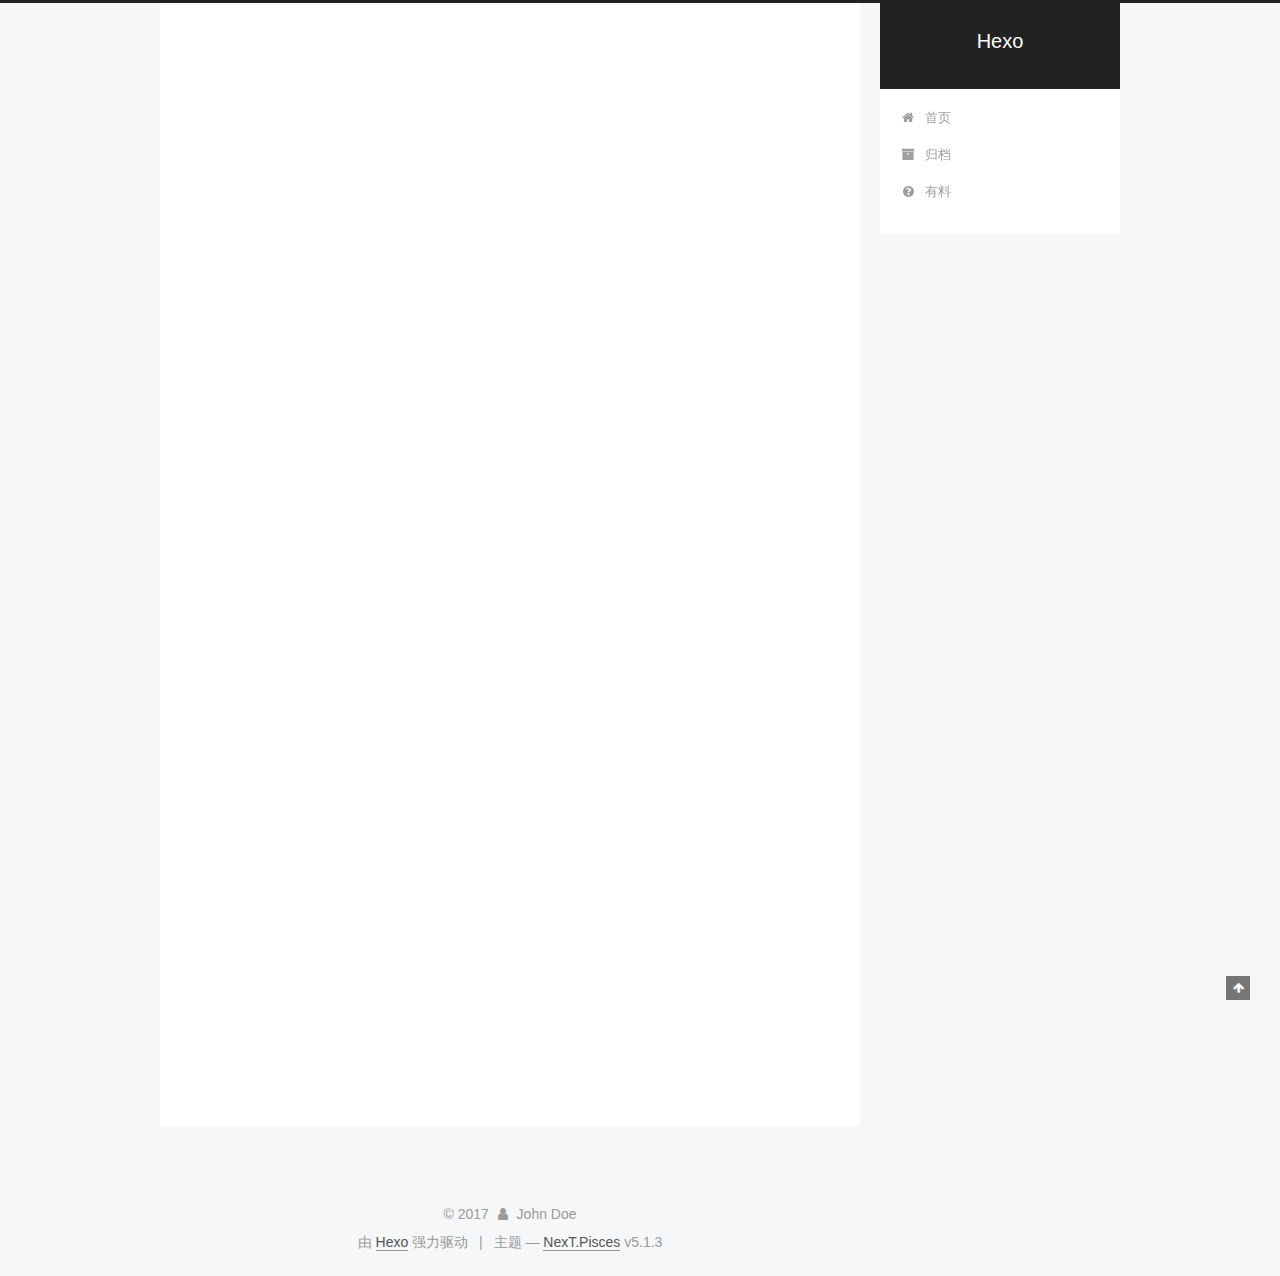
<file: 2017/12/18/hello-world/index.html>
<!DOCTYPE html>



  


<html class="theme-next pisces use-motion" lang="zh-Hans">
<head>
  <meta charset="UTF-8"/>
<meta http-equiv="X-UA-Compatible" content="IE=edge" />
<meta name="viewport" content="width=device-width, initial-scale=1, maximum-scale=1"/>
<meta name="theme-color" content="#222">









<meta http-equiv="Cache-Control" content="no-transform" />
<meta http-equiv="Cache-Control" content="no-siteapp" />
















  
  
  <link href="/lib/fancybox/source/jquery.fancybox.css?v=2.1.5" rel="stylesheet" type="text/css" />







<link href="/lib/font-awesome/css/font-awesome.min.css?v=4.6.2" rel="stylesheet" type="text/css" />

<link href="/css/main.css?v=5.1.3" rel="stylesheet" type="text/css" />


  <link rel="apple-touch-icon" sizes="180x180" href="/images/apple-touch-icon-next.png?v=5.1.3">


  <link rel="icon" type="image/png" sizes="32x32" href="/images/favicon-32x32-next.png?v=5.1.3">


  <link rel="icon" type="image/png" sizes="16x16" href="/images/favicon-16x16-next.png?v=5.1.3">


  <link rel="mask-icon" href="/images/logo.svg?v=5.1.3" color="#222">





  <meta name="keywords" content="Hexo, NexT" />










<meta name="description" content="Welcome to Hexo! This is your very first post. Check documentation for more info. If you get any problems when using Hexo, you can find the answer in troubleshooting or you can ask me on GitHub. Quick">
<meta property="og:type" content="article">
<meta property="og:title" content="Hello World">
<meta property="og:url" content="https://dreamerwang.github.io/2017/12/18/hello-world/index.html">
<meta property="og:site_name" content="Hexo">
<meta property="og:description" content="Welcome to Hexo! This is your very first post. Check documentation for more info. If you get any problems when using Hexo, you can find the answer in troubleshooting or you can ask me on GitHub. Quick">
<meta property="og:locale" content="zh-Hans">
<meta property="og:updated_time" content="2017-12-18T07:40:51.086Z">
<meta name="twitter:card" content="summary">
<meta name="twitter:title" content="Hello World">
<meta name="twitter:description" content="Welcome to Hexo! This is your very first post. Check documentation for more info. If you get any problems when using Hexo, you can find the answer in troubleshooting or you can ask me on GitHub. Quick">



<script type="text/javascript" id="hexo.configurations">
  var NexT = window.NexT || {};
  var CONFIG = {
    root: '/',
    scheme: 'Pisces',
    version: '5.1.3',
    sidebar: {"position":"right","display":"post","offset":12,"b2t":false,"scrollpercent":false,"onmobile":false},
    fancybox: true,
    tabs: true,
    motion: {"enable":true,"async":false,"transition":{"post_block":"fadeIn","post_header":"slideDownIn","post_body":"slideDownIn","coll_header":"slideLeftIn","sidebar":"slideUpIn"}},
    duoshuo: {
      userId: '0',
      author: '博主'
    },
    algolia: {
      applicationID: '',
      apiKey: '',
      indexName: '',
      hits: {"per_page":10},
      labels: {"input_placeholder":"Search for Posts","hits_empty":"We didn't find any results for the search: ${query}","hits_stats":"${hits} results found in ${time} ms"}
    }
  };
</script>



  <link rel="canonical" href="https://dreamerwang.github.io/2017/12/18/hello-world/"/>





  <title>Hello World | Hexo</title>
  








</head>

<body itemscope itemtype="http://schema.org/WebPage" lang="zh-Hans">

  
  
    
  

  <div class="container sidebar-position-right page-post-detail">
    <div class="headband"></div>

    <header id="header" class="header" itemscope itemtype="http://schema.org/WPHeader">
      <div class="header-inner"><div class="site-brand-wrapper">
  <div class="site-meta ">
    

    <div class="custom-logo-site-title">
      <a href="/"  class="brand" rel="start">
        <span class="logo-line-before"><i></i></span>
        <span class="site-title">Hexo</span>
        <span class="logo-line-after"><i></i></span>
      </a>
    </div>
      
        <p class="site-subtitle"></p>
      
  </div>

  <div class="site-nav-toggle">
    <button>
      <span class="btn-bar"></span>
      <span class="btn-bar"></span>
      <span class="btn-bar"></span>
    </button>
  </div>
</div>

<nav class="site-nav">
  

  
    <ul id="menu" class="menu">
      
        
        <li class="menu-item menu-item-home">
          <a href="/" rel="section">
            
              <i class="menu-item-icon fa fa-fw fa-home"></i> <br />
            
            首页
          </a>
        </li>
      
        
        <li class="menu-item menu-item-archives">
          <a href="/archives/" rel="section">
            
              <i class="menu-item-icon fa fa-fw fa-archive"></i> <br />
            
            归档
          </a>
        </li>
      
        
        <li class="menu-item menu-item-something">
          <a href="/something" rel="section">
            
              <i class="menu-item-icon fa fa-fw fa-question-circle"></i> <br />
            
            有料
          </a>
        </li>
      

      
    </ul>
  

  
</nav>



 </div>
    </header>

    <main id="main" class="main">
      <div class="main-inner">
        <div class="content-wrap">
          <div id="content" class="content">
            

  <div id="posts" class="posts-expand">
    

  

  
  
  

  <article class="post post-type-normal" itemscope itemtype="http://schema.org/Article">
  
  
  
  <div class="post-block">
    <link itemprop="mainEntityOfPage" href="https://dreamerwang.github.io/2017/12/18/hello-world/">

    <span hidden itemprop="author" itemscope itemtype="http://schema.org/Person">
      <meta itemprop="name" content="John Doe">
      <meta itemprop="description" content="">
      <meta itemprop="image" content="/images/avatar.gif">
    </span>

    <span hidden itemprop="publisher" itemscope itemtype="http://schema.org/Organization">
      <meta itemprop="name" content="Hexo">
    </span>

    
      <header class="post-header">

        
        
          <h1 class="post-title" itemprop="name headline">Hello World</h1>
        

        <div class="post-meta">
          <span class="post-time">
            
              <span class="post-meta-item-icon">
                <i class="fa fa-calendar-o"></i>
              </span>
              
                <span class="post-meta-item-text">发表于</span>
              
              <time title="创建于" itemprop="dateCreated datePublished" datetime="2017-12-18T15:40:51+08:00">
                2017-12-18
              </time>
            

            

            
          </span>

          

          
            
          

          
          

          

          

          

        </div>
      </header>
    

    
    
    
    <div class="post-body" itemprop="articleBody">

      
      

      
        <p>Welcome to <a href="https://hexo.io/" target="_blank" rel="noopener">Hexo</a>! This is your very first post. Check <a href="https://hexo.io/docs/" target="_blank" rel="noopener">documentation</a> for more info. If you get any problems when using Hexo, you can find the answer in <a href="https://hexo.io/docs/troubleshooting.html" target="_blank" rel="noopener">troubleshooting</a> or you can ask me on <a href="https://github.com/hexojs/hexo/issues" target="_blank" rel="noopener">GitHub</a>.</p>
<h2 id="Quick-Start"><a href="#Quick-Start" class="headerlink" title="Quick Start"></a>Quick Start</h2><h3 id="Create-a-new-post"><a href="#Create-a-new-post" class="headerlink" title="Create a new post"></a>Create a new post</h3><figure class="highlight bash"><table><tr><td class="gutter"><pre><span class="line">1</span><br></pre></td><td class="code"><pre><span class="line">$ hexo new <span class="string">"My New Post"</span></span><br></pre></td></tr></table></figure>
<p>More info: <a href="https://hexo.io/docs/writing.html" target="_blank" rel="noopener">Writing</a></p>
<h3 id="Run-server"><a href="#Run-server" class="headerlink" title="Run server"></a>Run server</h3><figure class="highlight bash"><table><tr><td class="gutter"><pre><span class="line">1</span><br></pre></td><td class="code"><pre><span class="line">$ hexo server</span><br></pre></td></tr></table></figure>
<p>More info: <a href="https://hexo.io/docs/server.html" target="_blank" rel="noopener">Server</a></p>
<h3 id="Generate-static-files"><a href="#Generate-static-files" class="headerlink" title="Generate static files"></a>Generate static files</h3><figure class="highlight bash"><table><tr><td class="gutter"><pre><span class="line">1</span><br></pre></td><td class="code"><pre><span class="line">$ hexo generate</span><br></pre></td></tr></table></figure>
<p>More info: <a href="https://hexo.io/docs/generating.html" target="_blank" rel="noopener">Generating</a></p>
<h3 id="Deploy-to-remote-sites"><a href="#Deploy-to-remote-sites" class="headerlink" title="Deploy to remote sites"></a>Deploy to remote sites</h3><figure class="highlight bash"><table><tr><td class="gutter"><pre><span class="line">1</span><br></pre></td><td class="code"><pre><span class="line">$ hexo deploy</span><br></pre></td></tr></table></figure>
<p>More info: <a href="https://hexo.io/docs/deployment.html" target="_blank" rel="noopener">Deployment</a></p>

      
    </div>
    
    
    

    

    

    

    <footer class="post-footer">
      

      
      
      

      
        <div class="post-nav">
          <div class="post-nav-next post-nav-item">
            
          </div>

          <span class="post-nav-divider"></span>

          <div class="post-nav-prev post-nav-item">
            
              <a href="/2017/12/18/你好，HEXO/" rel="prev" title="你好，HEXO">
                你好，HEXO <i class="fa fa-chevron-right"></i>
              </a>
            
          </div>
        </div>
      

      
      
    </footer>
  </div>
  
  
  
  </article>



    <div class="post-spread">
      
    </div>
  </div>


          </div>
          


          

  



        </div>
        
          
  
  <div class="sidebar-toggle">
    <div class="sidebar-toggle-line-wrap">
      <span class="sidebar-toggle-line sidebar-toggle-line-first"></span>
      <span class="sidebar-toggle-line sidebar-toggle-line-middle"></span>
      <span class="sidebar-toggle-line sidebar-toggle-line-last"></span>
    </div>
  </div>

  <aside id="sidebar" class="sidebar">
    
    <div class="sidebar-inner">

      

      
        <ul class="sidebar-nav motion-element">
          <li class="sidebar-nav-toc sidebar-nav-active" data-target="post-toc-wrap">
            文章目录
          </li>
          <li class="sidebar-nav-overview" data-target="site-overview-wrap">
            站点概览
          </li>
        </ul>
      

      <section class="site-overview-wrap sidebar-panel">
        <div class="site-overview">
          <div class="site-author motion-element" itemprop="author" itemscope itemtype="http://schema.org/Person">
            
              <p class="site-author-name" itemprop="name">John Doe</p>
              <p class="site-description motion-element" itemprop="description"></p>
          </div>

          <nav class="site-state motion-element">

            
              <div class="site-state-item site-state-posts">
              
                <a href="/archives/">
              
                  <span class="site-state-item-count">2</span>
                  <span class="site-state-item-name">日志</span>
                </a>
              </div>
            

            

            

          </nav>

          

          <div class="links-of-author motion-element">
            
          </div>

          
          

          
          

          

        </div>
      </section>

      
      <!--noindex-->
        <section class="post-toc-wrap motion-element sidebar-panel sidebar-panel-active">
          <div class="post-toc">

            
              
            

            
              <div class="post-toc-content"><ol class="nav"><li class="nav-item nav-level-2"><a class="nav-link" href="#Quick-Start"><span class="nav-number">1.</span> <span class="nav-text"><a href="#Quick-Start" class="headerlink" title="Quick Start"></a>Quick Start</span></a><ol class="nav-child"><li class="nav-item nav-level-3"><a class="nav-link" href="#Create-a-new-post"><span class="nav-number">1.1.</span> <span class="nav-text"><a href="#Create-a-new-post" class="headerlink" title="Create a new post"></a>Create a new post</span></a></li><li class="nav-item nav-level-3"><a class="nav-link" href="#Run-server"><span class="nav-number">1.2.</span> <span class="nav-text"><a href="#Run-server" class="headerlink" title="Run server"></a>Run server</span></a></li><li class="nav-item nav-level-3"><a class="nav-link" href="#Generate-static-files"><span class="nav-number">1.3.</span> <span class="nav-text"><a href="#Generate-static-files" class="headerlink" title="Generate static files"></a>Generate static files</span></a></li><li class="nav-item nav-level-3"><a class="nav-link" href="#Deploy-to-remote-sites"><span class="nav-number">1.4.</span> <span class="nav-text"><a href="#Deploy-to-remote-sites" class="headerlink" title="Deploy to remote sites"></a>Deploy to remote sites</span></a></li></ol></li></ol></div>
            

          </div>
        </section>
      <!--/noindex-->
      

      

    </div>
  </aside>


        
      </div>
    </main>

    <footer id="footer" class="footer">
      <div class="footer-inner">
        <div class="copyright">&copy; <span itemprop="copyrightYear">2017</span>
  <span class="with-love">
    <i class="fa fa-user"></i>
  </span>
  <span class="author" itemprop="copyrightHolder">John Doe</span>

  
</div>


  <div class="powered-by">由 <a class="theme-link" target="_blank" href="https://hexo.io">Hexo</a> 强力驱动</div>



  <span class="post-meta-divider">|</span>



  <div class="theme-info">主题 &mdash; <a class="theme-link" target="_blank" href="https://github.com/iissnan/hexo-theme-next">NexT.Pisces</a> v5.1.3</div>




        







        
      </div>
    </footer>

    
      <div class="back-to-top">
        <i class="fa fa-arrow-up"></i>
        
      </div>
    

    

  </div>

  

<script type="text/javascript">
  if (Object.prototype.toString.call(window.Promise) !== '[object Function]') {
    window.Promise = null;
  }
</script>









  












  
  
    <script type="text/javascript" src="/lib/jquery/index.js?v=2.1.3"></script>
  

  
  
    <script type="text/javascript" src="/lib/fastclick/lib/fastclick.min.js?v=1.0.6"></script>
  

  
  
    <script type="text/javascript" src="/lib/jquery_lazyload/jquery.lazyload.js?v=1.9.7"></script>
  

  
  
    <script type="text/javascript" src="/lib/velocity/velocity.min.js?v=1.2.1"></script>
  

  
  
    <script type="text/javascript" src="/lib/velocity/velocity.ui.min.js?v=1.2.1"></script>
  

  
  
    <script type="text/javascript" src="/lib/fancybox/source/jquery.fancybox.pack.js?v=2.1.5"></script>
  


  


  <script type="text/javascript" src="/js/src/utils.js?v=5.1.3"></script>

  <script type="text/javascript" src="/js/src/motion.js?v=5.1.3"></script>



  
  


  <script type="text/javascript" src="/js/src/affix.js?v=5.1.3"></script>

  <script type="text/javascript" src="/js/src/schemes/pisces.js?v=5.1.3"></script>



  
  <script type="text/javascript" src="/js/src/scrollspy.js?v=5.1.3"></script>
<script type="text/javascript" src="/js/src/post-details.js?v=5.1.3"></script>



  


  <script type="text/javascript" src="/js/src/bootstrap.js?v=5.1.3"></script>



  


  




	





  





  












  





  

  

  

  
  

  

  

  

</body>
</html>
</file>
<file: css/main.css>
/* normalize.css v3.0.2 | MIT License | git.io/normalize */
html {
  font-family: sans-serif; /* 1 */
  -ms-text-size-adjust: 100%; /* 2 */
  -webkit-text-size-adjust: 100%; /* 2 */
}
body {
  margin: 0;
}
article,
aside,
details,
figcaption,
figure,
footer,
header,
hgroup,
main,
menu,
nav,
section,
summary {
  display: block;
}
audio,
canvas,
progress,
video {
  display: inline-block; /* 1 */
  vertical-align: baseline; /* 2 */
}
audio:not([controls]) {
  display: none;
  height: 0;
}
[hidden],
template {
  display: none;
}
a {
  background-color: transparent;
}
a:active,
a:hover {
  outline: 0;
}
abbr[title] {
  border-bottom: 1px dotted;
}
b,
strong {
  font-weight: bold;
}
dfn {
  font-style: italic;
}
h1 {
  font-size: 2em;
  margin: 0.67em 0;
}
mark {
  background: #ff0;
  color: #000;
}
small {
  font-size: 80%;
}
sub,
sup {
  font-size: 75%;
  line-height: 0;
  position: relative;
  vertical-align: baseline;
}
sup {
  top: -0.5em;
}
sub {
  bottom: -0.25em;
}
img {
  border: 0;
}
svg:not(:root) {
  overflow: hidden;
}
figure {
  margin: 1em 40px;
}
hr {
  -moz-box-sizing: content-box;
  box-sizing: content-box;
  height: 0;
}
pre {
  overflow: auto;
}
code,
kbd,
pre,
samp {
  font-family: monospace, monospace;
  font-size: 1em;
}
button,
input,
optgroup,
select,
textarea {
  color: inherit; /* 1 */
  font: inherit; /* 2 */
  margin: 0; /* 3 */
}
button {
  overflow: visible;
}
button,
select {
  text-transform: none;
}
button,
html input[type="button"],
input[type="reset"],
input[type="submit"] {
  -webkit-appearance: button; /* 2 */
  cursor: pointer; /* 3 */
}
button[disabled],
html input[disabled] {
  cursor: default;
}
button::-moz-focus-inner,
input::-moz-focus-inner {
  border: 0;
  padding: 0;
}
input {
  line-height: normal;
}
input[type="checkbox"],
input[type="radio"] {
  box-sizing: border-box; /* 1 */
  padding: 0; /* 2 */
}
input[type="number"]::-webkit-inner-spin-button,
input[type="number"]::-webkit-outer-spin-button {
  height: auto;
}
input[type="search"] {
  -webkit-appearance: textfield; /* 1 */
  -moz-box-sizing: content-box;
  -webkit-box-sizing: content-box; /* 2 */
  box-sizing: content-box;
}
input[type="search"]::-webkit-search-cancel-button,
input[type="search"]::-webkit-search-decoration {
  -webkit-appearance: none;
}
fieldset {
  border: 1px solid #c0c0c0;
  margin: 0 2px;
  padding: 0.35em 0.625em 0.75em;
}
legend {
  border: 0; /* 1 */
  padding: 0; /* 2 */
}
textarea {
  overflow: auto;
}
optgroup {
  font-weight: bold;
}
table {
  border-collapse: collapse;
  border-spacing: 0;
}
td,
th {
  padding: 0;
}
::selection {
  background: #262a30;
  color: #fff;
}
body {
  position: relative;
  font-family: 'Lato', "PingFang SC", "Microsoft YaHei", sans-serif;
  font-size: 14px;
  line-height: 2;
  color: #555;
  background: #f5f7f9;
}
@media (max-width: 767px) {
  body {
    padding-right: 0 !important;
  }
}
@media (min-width: 768px) and (max-width: 991px) {
  body {
    padding-right: 0 !important;
  }
}
@media (min-width: 1600px) {
  body {
    font-size: 16px;
  }
}
h1,
h2,
h3,
h4,
h5,
h6 {
  margin: 0;
  padding: 0;
  font-weight: bold;
  line-height: 1.5;
  font-family: 'Lato', "PingFang SC", "Microsoft YaHei", sans-serif;
}
h2,
h3,
h4,
h5,
h6 {
  margin: 20px 0 15px;
}
h1 {
  font-size: 22px;
}
@media (max-width: 767px) {
  h1 {
    font-size: 18px;
  }
}
h2 {
  font-size: 20px;
}
@media (max-width: 767px) {
  h2 {
    font-size: 16px;
  }
}
h3 {
  font-size: 18px;
}
@media (max-width: 767px) {
  h3 {
    font-size: 14px;
  }
}
h4 {
  font-size: 16px;
}
@media (max-width: 767px) {
  h4 {
    font-size: 12px;
  }
}
h5 {
  font-size: 14px;
}
@media (max-width: 767px) {
  h5 {
    font-size: 10px;
  }
}
h6 {
  font-size: 12px;
}
@media (max-width: 767px) {
  h6 {
    font-size: 8px;
  }
}
p {
  margin: 0 0 20px 0;
}
a {
  color: #555;
  text-decoration: none;
  outline: none;
  border-bottom: 1px solid #999;
  word-wrap: break-word;
}
a:hover {
  color: #222;
  border-bottom-color: #222;
}
blockquote {
  margin: 0;
  padding: 0;
}
img {
  display: block;
  margin: auto;
  max-width: 100%;
  height: auto;
}
hr {
  margin: 40px 0;
  height: 3px;
  border: none;
  background-color: #ddd;
  background-image: repeating-linear-gradient(-45deg, #fff, #fff 4px, transparent 4px, transparent 8px);
}
blockquote {
  padding: 0 15px;
  color: #666;
  border-left: 4px solid #ddd;
}
blockquote cite::before {
  content: "-";
  padding: 0 5px;
}
dt {
  font-weight: 700;
}
dd {
  margin: 0;
  padding: 0;
}
kbd {
  border: 1px solid #ccc;
  border-radius: 0.2em;
  box-shadow: 0.1em 0.1em 0.2em rgba(0,0,0,0.1);
  background-color: #f9f9f9;
  font-family: inherit;
  background-image: -webkit-linear-gradient(top, #eee, #fff, #eee);
  padding: 0.1em 0.3em;
  white-space: nowrap;
}
.text-left {
  text-align: left;
}
.text-center {
  text-align: center;
}
.text-right {
  text-align: right;
}
.text-justify {
  text-align: justify;
}
.text-nowrap {
  white-space: nowrap;
}
.text-lowercase {
  text-transform: lowercase;
}
.text-uppercase {
  text-transform: uppercase;
}
.text-capitalize {
  text-transform: capitalize;
}
.center-block {
  display: block;
  margin-left: auto;
  margin-right: auto;
}
.clearfix:before,
.clearfix:after {
  content: " ";
  display: table;
}
.clearfix:after {
  clear: both;
}
.pullquote {
  width: 45%;
}
.pullquote.left {
  float: left;
  margin-left: 5px;
  margin-right: 10px;
}
.pullquote.right {
  float: right;
  margin-left: 10px;
  margin-right: 5px;
}
.affix.affix.affix {
  position: fixed;
}
.translation {
  margin-top: -20px;
  font-size: 14px;
  color: #999;
}
.scrollbar-measure {
  width: 100px;
  height: 100px;
  overflow: scroll;
  position: absolute;
  top: -9999px;
}
.use-motion .motion-element {
  opacity: 0;
}
table {
  margin: 20px 0;
  width: 100%;
  border-collapse: collapse;
  border-spacing: 0;
  border: 1px solid #ddd;
  font-size: 14px;
  table-layout: fixed;
  word-wrap: break-all;
}
table>tbody>tr:nth-of-type(odd) {
  background-color: #f9f9f9;
}
table>tbody>tr:hover {
  background-color: #f5f5f5;
}
caption,
th,
td {
  padding: 8px;
  text-align: left;
  vertical-align: middle;
  font-weight: normal;
}
th,
td {
  border-bottom: 3px solid #ddd;
  border-right: 1px solid #eee;
}
th {
  padding-bottom: 10px;
  font-weight: 700;
}
td {
  border-bottom-width: 1px;
}
html,
body {
  height: 100%;
}
.container {
  position: relative;
  min-height: 100%;
}
.header-inner {
  margin: 0 auto;
  padding: 100px 0 70px;
  width: 700px;
}
@media (min-width: 1600px) {
  .container .header-inner {
    width: 900px;
  }
}
.main {
  padding-bottom: 150px;
}
.main-inner {
  margin: 0 auto;
  width: 700px;
}
@media (min-width: 1600px) {
  .container .main-inner {
    width: 900px;
  }
}
.footer {
  position: absolute;
  left: 0;
  bottom: 0;
  width: 100%;
  min-height: 50px;
}
.footer-inner {
  box-sizing: border-box;
  margin: 20px auto;
  width: 700px;
}
@media (min-width: 1600px) {
  .container .footer-inner {
    width: 900px;
  }
}
pre,
.highlight {
  overflow: auto;
  margin: 20px 0;
  padding: 0;
  font-size: 13px;
  color: #c5c8c6;
  background: #1d1f21;
  line-height: 1.6;
}
pre,
code {
  font-family: consolas, Menlo, "PingFang SC", "Microsoft YaHei", monospace;
}
code {
  padding: 2px 4px;
  word-wrap: break-word;
  color: #555;
  background: #eee;
  border-radius: 3px;
  font-size: 13px;
}
pre {
  padding: 10px;
}
pre code {
  padding: 0;
  color: #c5c8c6;
  background: none;
  text-shadow: none;
}
.highlight {
  border-radius: 1px;
}
.highlight pre {
  border: none;
  margin: 0;
  padding: 10px 0;
}
.highlight table {
  margin: 0;
  width: auto;
  border: none;
}
.highlight td {
  border: none;
  padding: 0;
}
.highlight figcaption {
  font-size: 1em;
  color: #c5c8c6;
  line-height: 1em;
  margin-bottom: 1em;
}
.highlight figcaption:before,
.highlight figcaption:after {
  content: " ";
  display: table;
}
.highlight figcaption:after {
  clear: both;
}
.highlight figcaption a {
  float: right;
  color: #c5c8c6;
}
.highlight figcaption a:hover {
  border-bottom-color: #c5c8c6;
}
.highlight .gutter pre {
  padding-left: 10px;
  padding-right: 10px;
  color: #888f96;
  text-align: right;
  background-color: #000;
}
.highlight .code pre {
  width: 100%;
  padding-left: 10px;
  padding-right: 10px;
  background-color: #1d1f21;
}
.highlight .line {
  height: 20px;
}
.gutter {
  -webkit-user-select: none;
  -moz-user-select: none;
  -ms-user-select: none;
  user-select: none;
}
.gist table {
  width: auto;
}
.gist table td {
  border: none;
}
pre .deletion {
  background: #008000;
}
pre .addition {
  background: #800000;
}
pre .meta {
  color: #b294bb;
}
pre .comment {
  color: #969896;
}
pre .variable,
pre .attribute,
pre .tag,
pre .regexp,
pre .ruby .constant,
pre .xml .tag .title,
pre .xml .pi,
pre .xml .doctype,
pre .html .doctype,
pre .css .id,
pre .css .class,
pre .css .pseudo {
  color: #c66;
}
pre .number,
pre .preprocessor,
pre .built_in,
pre .literal,
pre .params,
pre .constant,
pre .command {
  color: #de935f;
}
pre .ruby .class .title,
pre .css .rules .attribute,
pre .string,
pre .value,
pre .inheritance,
pre .header,
pre .ruby .symbol,
pre .xml .cdata,
pre .special,
pre .number,
pre .formula {
  color: #b5bd68;
}
pre .title,
pre .css .hexcolor {
  color: #8abeb7;
}
pre .function,
pre .python .decorator,
pre .python .title,
pre .ruby .function .title,
pre .ruby .title .keyword,
pre .perl .sub,
pre .javascript .title,
pre .coffeescript .title {
  color: #81a2be;
}
pre .keyword,
pre .javascript .function {
  color: #b294bb;
}
.full-image.full-image.full-image {
  border: none;
  max-width: 100%;
  width: auto;
  margin: 20px auto;
}
@media (min-width: 992px) {
  .full-image.full-image.full-image {
    max-width: none;
    width: 118%;
    margin: 0 -9%;
  }
}
.blockquote-center,
.page-home .post-type-quote blockquote,
.page-post-detail .post-type-quote blockquote {
  position: relative;
  margin: 40px 0;
  padding: 0;
  border-left: none;
  text-align: center;
}
.blockquote-center::before,
.page-home .post-type-quote blockquote::before,
.page-post-detail .post-type-quote blockquote::before,
.blockquote-center::after,
.page-home .post-type-quote blockquote::after,
.page-post-detail .post-type-quote blockquote::after {
  position: absolute;
  content: ' ';
  display: block;
  width: 100%;
  height: 24px;
  opacity: 0.2;
  background-repeat: no-repeat;
  background-position: 0 -6px;
  background-size: 22px 22px;
}
.blockquote-center::before,
.page-home .post-type-quote blockquote::before,
.page-post-detail .post-type-quote blockquote::before {
  top: -20px;
  background-image: url("../images/quote-l.svg");
  border-top: 1px solid #ccc;
}
.blockquote-center::after,
.page-home .post-type-quote blockquote::after,
.page-post-detail .post-type-quote blockquote::after {
  bottom: -20px;
  background-image: url("../images/quote-r.svg");
  border-bottom: 1px solid #ccc;
  background-position: 100% 8px;
}
.blockquote-center p,
.page-home .post-type-quote blockquote p,
.page-post-detail .post-type-quote blockquote p,
.blockquote-center div,
.page-home .post-type-quote blockquote div,
.page-post-detail .post-type-quote blockquote div {
  text-align: center;
}
.post .post-body .group-picture img {
  box-sizing: border-box;
  padding: 0 3px;
  border: none;
}
.post .group-picture-row {
  overflow: hidden;
  margin-top: 6px;
}
.post .group-picture-row:first-child {
  margin-top: 0;
}
.post .group-picture-column {
  float: left;
}
.page-post-detail .post-body .group-picture-column {
  float: none;
  margin-top: 10px;
  width: auto !important;
}
.page-post-detail .post-body .group-picture-column img {
  margin: 0 auto;
}
.page-archive .group-picture-container {
  overflow: hidden;
}
.page-archive .group-picture-row {
  float: left;
}
.page-archive .group-picture-row:first-child {
  margin-top: 6px;
}
.page-archive .group-picture-column {
  max-width: 150px;
  max-height: 150px;
}
.post-body .note {
  position: relative;
  padding: 15px;
  margin-bottom: 20px;
  border: 1px solid #eee;
  border-left-width: 5px;
  border-radius: 3px;
}
.post-body .note h2,
.post-body .note h3,
.post-body .note h4,
.post-body .note h5,
.post-body .note h6 {
  margin-top: 0;
  margin-bottom: 0;
  border-bottom: initial;
  padding-top: 0 !important;
}
.post-body .note p:first-child,
.post-body .note ul:first-child,
.post-body .note ol:first-child,
.post-body .note table:first-child,
.post-body .note pre:first-child,
.post-body .note blockquote:first-child {
  margin-top: 0;
}
.post-body .note p:last-child,
.post-body .note ul:last-child,
.post-body .note ol:last-child,
.post-body .note table:last-child,
.post-body .note pre:last-child,
.post-body .note blockquote:last-child {
  margin-bottom: 0;
}
.post-body .note.default {
  border-left-color: #777;
}
.post-body .note.default h2,
.post-body .note.default h3,
.post-body .note.default h4,
.post-body .note.default h5,
.post-body .note.default h6 {
  color: #777;
}
.post-body .note.primary {
  border-left-color: #6f42c1;
}
.post-body .note.primary h2,
.post-body .note.primary h3,
.post-body .note.primary h4,
.post-body .note.primary h5,
.post-body .note.primary h6 {
  color: #6f42c1;
}
.post-body .note.info {
  border-left-color: #428bca;
}
.post-body .note.info h2,
.post-body .note.info h3,
.post-body .note.info h4,
.post-body .note.info h5,
.post-body .note.info h6 {
  color: #428bca;
}
.post-body .note.success {
  border-left-color: #5cb85c;
}
.post-body .note.success h2,
.post-body .note.success h3,
.post-body .note.success h4,
.post-body .note.success h5,
.post-body .note.success h6 {
  color: #5cb85c;
}
.post-body .note.warning {
  border-left-color: #f0ad4e;
}
.post-body .note.warning h2,
.post-body .note.warning h3,
.post-body .note.warning h4,
.post-body .note.warning h5,
.post-body .note.warning h6 {
  color: #f0ad4e;
}
.post-body .note.danger {
  border-left-color: #d9534f;
}
.post-body .note.danger h2,
.post-body .note.danger h3,
.post-body .note.danger h4,
.post-body .note.danger h5,
.post-body .note.danger h6 {
  color: #d9534f;
}
.post-body .label {
  display: inline;
  padding: 0 2px;
  white-space: nowrap;
}
.post-body .label.default {
  background-color: #f0f0f0;
}
.post-body .label.primary {
  background-color: #efe6f7;
}
.post-body .label.info {
  background-color: #e5f2f8;
}
.post-body .label.success {
  background-color: #e7f4e9;
}
.post-body .label.warning {
  background-color: #fcf6e1;
}
.post-body .label.danger {
  background-color: #fae8eb;
}
.post-body .tabs {
  position: relative;
  display: block;
  margin-bottom: 20px;
  padding-top: 10px;
}
.post-body .tabs ul.nav-tabs {
  margin: 0;
  padding: 0;
  display: flex;
  margin-bottom: -1px;
}
@media (max-width: 413px) {
  .post-body .tabs ul.nav-tabs {
    display: block;
    margin-bottom: 5px;
  }
}
.post-body .tabs ul.nav-tabs li.tab {
  list-style-type: none !important;
  margin: 0 0.25em 0 0;
  border-top: 3px solid transparent;
  border-left: 1px solid transparent;
  border-right: 1px solid transparent;
}
@media (max-width: 413px) {
  .post-body .tabs ul.nav-tabs li.tab {
    margin: initial;
    border-top: 1px solid transparent;
    border-left: 3px solid transparent;
    border-right: 1px solid transparent;
    border-bottom: 1px solid transparent;
  }
}
.post-body .tabs ul.nav-tabs li.tab a {
  outline: 0;
  border-bottom: initial;
  display: block;
  line-height: 1.8em;
  padding: 0.25em 0.75em;
  transition-duration: 0.2s;
  transition-timing-function: ease-out;
  transition-delay: 0s;
}
.post-body .tabs ul.nav-tabs li.tab a i {
  width: 1.285714285714286em;
}
.post-body .tabs ul.nav-tabs li.tab.active {
  border-top: 3px solid #fc6423;
  border-left: 1px solid #ddd;
  border-right: 1px solid #ddd;
  background-color: #fff;
}
@media (max-width: 413px) {
  .post-body .tabs ul.nav-tabs li.tab.active {
    border-top: 1px solid #ddd;
    border-left: 3px solid #fc6423;
    border-right: 1px solid #ddd;
    border-bottom: 1px solid #ddd;
  }
}
.post-body .tabs ul.nav-tabs li.tab.active a {
  cursor: default;
  color: #555;
}
.post-body .tabs .tab-content {
  background-color: #fff;
}
.post-body .tabs .tab-content .tab-pane {
  border: 1px solid #ddd;
  padding: 20px 20px 0 20px;
}
.post-body .tabs .tab-content .tab-pane:not(.active) {
  display: none !important;
}
.post-body .tabs .tab-content .tab-pane.active {
  display: block !important;
}
.btn {
  display: inline-block;
  padding: 0 20px;
  font-size: 14px;
  color: #555;
  background: #fff;
  border: 2px solid #555;
  text-decoration: none;
  border-radius: 2px;
  transition-property: background-color;
  transition-duration: 0.2s;
  transition-timing-function: ease-in-out;
  transition-delay: 0s;
  line-height: 2;
}
.btn:hover {
  border-color: #222;
  color: #fff;
  background: #222;
}
.btn +.btn {
  margin: 0 0 8px 8px;
}
.btn .fa-fw {
  width: 1.285714285714286em;
  text-align: left;
}
.btn-bar {
  display: block;
  width: 22px;
  height: 2px;
  background: #555;
  border-radius: 1px;
}
.btn-bar+.btn-bar {
  margin-top: 4px;
}
.pagination {
  margin: 120px 0 40px;
  text-align: center;
  border-top: 1px solid #eee;
}
.page-number-basic,
.pagination .prev,
.pagination .next,
.pagination .page-number,
.pagination .space {
  display: inline-block;
  position: relative;
  top: -1px;
  margin: 0 10px;
  padding: 0 11px;
}
@media (max-width: 767px) {
  .page-number-basic,
  .pagination .prev,
  .pagination .next,
  .pagination .page-number,
  .pagination .space {
    margin: 0 5px;
  }
}
.pagination .prev,
.pagination .next,
.pagination .page-number {
  border-bottom: 0;
  border-top: 1px solid #eee;
  transition-property: border-color;
  transition-duration: 0.2s;
  transition-timing-function: ease-in-out;
  transition-delay: 0s;
}
.pagination .prev:hover,
.pagination .next:hover,
.pagination .page-number:hover {
  border-top-color: #222;
}
.pagination .space {
  padding: 0;
  margin: 0;
}
.pagination .prev {
  margin-left: 0;
}
.pagination .next {
  margin-right: 0;
}
.pagination .page-number.current {
  color: #fff;
  background: #ccc;
  border-top-color: #ccc;
}
@media (max-width: 767px) {
  .pagination {
    border-top: none;
  }
  .pagination .prev,
  .pagination .next,
  .pagination .page-number {
    margin-bottom: 10px;
    border-top: 0;
    border-bottom: 1px solid #eee;
    padding: 0 10px;
  }
  .pagination .prev:hover,
  .pagination .next:hover,
  .pagination .page-number:hover {
    border-bottom-color: #222;
  }
}
.comments {
  margin: 60px 20px 0;
}
.tag-cloud {
  text-align: center;
}
.tag-cloud a {
  display: inline-block;
  margin: 10px;
}
.back-to-top {
  box-sizing: border-box;
  position: fixed;
  bottom: -100px;
  right: 30px;
  z-index: 1050;
  padding: 0 6px;
  width: 24px;
  background: #222;
  font-size: 12px;
  opacity: 0.6;
  color: #fff;
  cursor: pointer;
  text-align: center;
  -webkit-transform: translateZ(0);
  transition-property: bottom;
  transition-duration: 0.2s;
  transition-timing-function: ease-in-out;
  transition-delay: 0s;
}
@media (min-width: 768px) and (max-width: 991px) {
  .back-to-top {
    display: none !important;
  }
}
@media (max-width: 767px) {
  .back-to-top {
    display: none !important;
  }
}
.back-to-top.back-to-top-on {
  bottom: 30px;
}
.header {
  background: transparent;
}
.header-inner {
  position: relative;
}
.headband {
  height: 3px;
  background: #222;
}
.site-meta {
  margin: 0;
  text-align: center;
}
@media (max-width: 767px) {
  .site-meta {
    text-align: center;
  }
}
.brand {
  position: relative;
  display: inline-block;
  padding: 0 40px;
  color: #fff;
  background: #222;
  border-bottom: none;
}
.brand:hover {
  color: #fff;
}
.logo {
  display: inline-block;
  margin-right: 5px;
  line-height: 36px;
  vertical-align: top;
}
.site-title {
  display: inline-block;
  vertical-align: top;
  line-height: 36px;
  font-size: 20px;
  font-weight: normal;
  font-family: 'Lato', "PingFang SC", "Microsoft YaHei", sans-serif;
}
.site-subtitle {
  margin-top: 10px;
  font-size: 13px;
  color: #ddd;
}
.use-motion .brand {
  opacity: 0;
}
.use-motion .logo,
.use-motion .site-title,
.use-motion .site-subtitle {
  opacity: 0;
  position: relative;
  top: -10px;
}
.site-nav-toggle {
  display: none;
  position: absolute;
  top: 10px;
  left: 10px;
}
@media (max-width: 767px) {
  .site-nav-toggle {
    display: block;
  }
}
.site-nav-toggle button {
  margin-top: 2px;
  padding: 9px 10px;
  background: transparent;
  border: none;
}
@media (max-width: 767px) {
  .site-nav {
    display: none;
    margin: 0 -10px;
    padding: 0 10px;
    clear: both;
    border-top: 1px solid #ddd;
  }
}
@media (min-width: 768px) and (max-width: 991px) {
  .site-nav {
    display: block !important;
  }
}
@media (min-width: 992px) {
  .site-nav {
    display: block !important;
  }
}
.menu {
  margin-top: 20px;
  padding-left: 0;
  text-align: center;
}
.menu .menu-item {
  display: inline-block;
  margin: 0 10px;
  list-style: none;
}
@media screen and (max-width: 767px) {
  .menu .menu-item {
    margin-top: 10px;
  }
}
.menu .menu-item a {
  display: block;
  font-size: 13px;
  line-height: inherit;
  border-bottom: 1px solid transparent;
  transition-property: border-color;
  transition-duration: 0.2s;
  transition-timing-function: ease-in-out;
  transition-delay: 0s;
}
.menu .menu-item a:hover,
.menu-item-active a {
  border-bottom-color: #222;
}
.menu .menu-item .fa {
  margin-right: 5px;
}
.use-motion .menu-item {
  opacity: 0;
}
.post-body {
  font-family: 'Lato', "PingFang SC", "Microsoft YaHei", sans-serif;
}
@media (max-width: 767px) {
  .post-body {
    word-break: break-word;
  }
}
.post-body .fancybox img {
  display: block !important;
  margin: 0 auto;
  cursor: pointer;
  cursor: zoom-in;
  cursor: -webkit-zoom-in;
}
.post-body .image-caption,
.post-body .figure .caption {
  margin: -20px auto 15px;
  text-align: center;
  font-size: 14px;
  color: #999;
  font-weight: bold;
  line-height: 1;
}
.post-sticky-flag {
  display: inline-block;
  font-size: 16px;
  -ms-transform: rotate(30deg);
  -webkit-transform: rotate(30deg);
  -moz-transform: rotate(30deg);
  -ms-transform: rotate(30deg);
  -o-transform: rotate(30deg);
  transform: rotate(30deg);
}
.use-motion .post-block,
.use-motion .pagination,
.use-motion .comments {
  opacity: 0;
}
.use-motion .post-header {
  opacity: 0;
}
.use-motion .post-body {
  opacity: 0;
}
.use-motion .collection-title {
  opacity: 0;
}
.posts-expand {
  padding-top: 40px;
}
@media (max-width: 767px) {
  .posts-expand {
    margin: 0 20px;
  }
  .post-body pre .gutter pre {
    padding-right: 10px;
  }
  .post-body .highlight {
    margin-left: 0px;
    margin-right: 0px;
    padding: 0;
  }
  .post-body .highlight .gutter pre {
    padding-right: 10px;
  }
}
@media (min-width: 992px) {
  .posts-expand .post-body {
    text-align: justify;
  }
}
.posts-expand .post-body h2,
.posts-expand .post-body h3,
.posts-expand .post-body h4,
.posts-expand .post-body h5,
.posts-expand .post-body h6 {
  padding-top: 10px;
}
.posts-expand .post-body h2 .header-anchor,
.posts-expand .post-body h3 .header-anchor,
.posts-expand .post-body h4 .header-anchor,
.posts-expand .post-body h5 .header-anchor,
.posts-expand .post-body h6 .header-anchor {
  float: right;
  margin-left: 10px;
  color: #ccc;
  border-bottom-style: none;
  visibility: hidden;
}
.posts-expand .post-body h2 .header-anchor:hover,
.posts-expand .post-body h3 .header-anchor:hover,
.posts-expand .post-body h4 .header-anchor:hover,
.posts-expand .post-body h5 .header-anchor:hover,
.posts-expand .post-body h6 .header-anchor:hover {
  color: inherit;
}
.posts-expand .post-body h2:hover .header-anchor,
.posts-expand .post-body h3:hover .header-anchor,
.posts-expand .post-body h4:hover .header-anchor,
.posts-expand .post-body h5:hover .header-anchor,
.posts-expand .post-body h6:hover .header-anchor {
  visibility: visible;
}
.posts-expand .post-body ul li {
  list-style: circle;
}
.posts-expand .post-body img {
  box-sizing: border-box;
  margin: auto;
  padding: 3px;
  border: 1px solid #ddd;
}
.posts-expand .post-body .fancybox img {
  margin: 0 auto 25px;
}
@media (max-width: 767px) {
  .posts-collapse {
    margin: 0 20px;
  }
  .posts-collapse .post-title,
  .posts-collapse .post-meta {
    display: block;
    width: auto;
    text-align: left;
  }
}
.posts-collapse {
  position: relative;
  z-index: 1010;
  margin-left: 55px;
}
.posts-collapse::after {
  content: " ";
  position: absolute;
  top: 20px;
  left: 0;
  margin-left: -2px;
  width: 4px;
  height: 100%;
  background: #f5f5f5;
  z-index: -1;
}
@media (max-width: 767px) {
  .posts-collapse {
    margin: 0 20px;
  }
}
.posts-collapse .collection-title {
  position: relative;
  margin: 60px 0;
}
.posts-collapse .collection-title h1,
.posts-collapse .collection-title h2 {
  margin-left: 20px;
}
.posts-collapse .collection-title small {
  color: #bbb;
  margin-left: 5px;
}
.posts-collapse .collection-title::before {
  content: " ";
  position: absolute;
  left: 0;
  top: 50%;
  margin-left: -4px;
  margin-top: -4px;
  width: 8px;
  height: 8px;
  background: #bbb;
  border-radius: 50%;
}
.posts-collapse .post {
  margin: 30px 0;
}
.posts-collapse .post-header {
  position: relative;
  transition-duration: 0.2s;
  transition-timing-function: ease-in-out;
  transition-delay: 0s;
  transition-property: border;
  border-bottom: 1px dashed #ccc;
}
.posts-collapse .post-header::before {
  content: " ";
  position: absolute;
  left: 0;
  top: 12px;
  width: 6px;
  height: 6px;
  margin-left: -4px;
  background: #bbb;
  border-radius: 50%;
  border: 1px solid #fff;
  transition-duration: 0.2s;
  transition-timing-function: ease-in-out;
  transition-delay: 0s;
  transition-property: background;
}
.posts-collapse .post-header:hover {
  border-bottom-color: #666;
}
.posts-collapse .post-header:hover::before {
  background: #222;
}
.posts-collapse .post-meta {
  position: absolute;
  font-size: 12px;
  left: 20px;
  top: 5px;
}
.posts-collapse .post-comments-count {
  display: none;
}
.posts-collapse .post-title {
  margin-left: 60px;
  font-size: 16px;
  font-weight: normal;
  line-height: inherit;
}
.posts-collapse .post-title::after {
  margin-left: 3px;
  opacity: 0.6;
}
.posts-collapse .post-title a {
  color: #666;
  border-bottom: none;
}
.page-home .post-type-quote .post-header,
.page-post-detail .post-type-quote .post-header,
.page-home .post-type-quote .post-tags,
.page-post-detail .post-type-quote .post-tags {
  display: none;
}
.posts-expand .post-title {
  text-align: center;
  word-break: break-word;
  font-weight: 400;
}
.posts-expand .post-title-link {
  display: inline-block;
  position: relative;
  color: #555;
  border-bottom: none;
  line-height: 1.2;
  vertical-align: top;
}
.posts-expand .post-title-link::before {
  content: "";
  position: absolute;
  width: 100%;
  height: 2px;
  bottom: 0;
  left: 0;
  background-color: #000;
  visibility: hidden;
  -webkit-transform: scaleX(0);
  -moz-transform: scaleX(0);
  -ms-transform: scaleX(0);
  -o-transform: scaleX(0);
  transform: scaleX(0);
  transition-duration: 0.2s;
  transition-timing-function: ease-in-out;
  transition-delay: 0s;
}
.posts-expand .post-title-link:hover::before {
  visibility: visible;
  -webkit-transform: scaleX(1);
  -moz-transform: scaleX(1);
  -ms-transform: scaleX(1);
  -o-transform: scaleX(1);
  transform: scaleX(1);
}
.posts-expand .post-title-link .fa {
  font-size: 16px;
}
.posts-expand .post-meta {
  margin: 3px 0 60px 0;
  color: #999;
  font-family: 'Lato', "PingFang SC", "Microsoft YaHei", sans-serif;
  font-size: 12px;
  text-align: center;
}
.posts-expand .post-meta .post-category-list {
  display: inline-block;
  margin: 0;
  padding: 3px;
}
.posts-expand .post-meta .post-category-list-link {
  color: #999;
}
.posts-expand .post-meta .post-description {
  font-size: 14px;
  margin-top: 2px;
}
.post-meta-divider {
  margin: 0 0.5em;
}
.post-meta-item-icon {
  margin-right: 3px;
}
@media (min-width: 768px) and (max-width: 991px) {
  .post-meta-item-icon {
    display: inline-block;
  }
}
@media (max-width: 767px) {
  .post-meta-item-icon {
    display: inline-block;
  }
}
@media (min-width: 768px) and (max-width: 991px) {
  .post-meta-item-text {
    display: none;
  }
}
@media (max-width: 767px) {
  .post-meta-item-text {
    display: none;
  }
}
@media (max-width: 767px) {
  .posts-expand .post-comments-count {
    display: none;
  }
}
.post-button {
  margin-top: 40px;
}
.posts-expand .post-tags {
  margin-top: 40px;
  text-align: center;
}
.posts-expand .post-tags a {
  display: inline-block;
  margin-right: 10px;
  font-size: 13px;
}
.post-nav {
  display: table;
  margin-top: 15px;
  width: 100%;
  border-top: 1px solid #eee;
}
.post-nav-divider {
  display: table-cell;
  width: 10%;
}
.post-nav-item {
  display: table-cell;
  padding: 10px 0 0 0;
  width: 45%;
  vertical-align: top;
}
.post-nav-item a {
  position: relative;
  display: block;
  line-height: 25px;
  font-size: 14px;
  color: #555;
  border-bottom: none;
}
.post-nav-item a:hover {
  color: #222;
  border-bottom: none;
}
.post-nav-item a:active {
  top: 2px;
}
.post-nav-item .fa {
  position: absolute;
  top: 8px;
  left: 0;
  font-size: 12px;
}
.post-nav-next a {
  padding-left: 15px;
}
.post-nav-prev {
  text-align: right;
}
.post-nav-prev a {
  padding-right: 15px;
}
.post-nav-prev .fa {
  right: 0;
  left: auto;
}
.posts-expand .post-eof {
  display: block;
  margin: 80px auto 60px;
  width: 8%;
  height: 1px;
  background: #ccc;
  text-align: center;
}
.post:last-child .post-eof.post-eof.post-eof {
  display: none;
}
.post-gallery {
  display: table;
  table-layout: fixed;
  width: 100%;
  border-collapse: separate;
}
.post-gallery-row {
  display: table-row;
}
.post-gallery .post-gallery-img {
  display: table-cell;
  text-align: center;
  vertical-align: middle;
  border: none;
}
.post-gallery .post-gallery-img img {
  max-width: 100%;
  max-height: 100%;
  border: none;
}
.fancybox-close,
.fancybox-close:hover {
  border: none;
}
.rtl.post-body p,
.rtl.post-body a,
.rtl.post-body h1,
.rtl.post-body h2,
.rtl.post-body h3,
.rtl.post-body h4,
.rtl.post-body h5,
.rtl.post-body h6,
.rtl.post-body li,
.rtl.post-body ul,
.rtl.post-body ol {
  direction: rtl;
  font-family: UKIJ Ekran;
}
.rtl.post-title {
  font-family: UKIJ Ekran;
}
.sidebar {
  position: fixed;
  right: 0;
  top: 0;
  bottom: 0;
  width: 0;
  z-index: 1040;
  box-shadow: inset 0 2px 6px #000;
  background: #222;
  -webkit-transform: translateZ(0);
}
.sidebar a {
  color: #999;
  border-bottom-color: #555;
}
.sidebar a:hover {
  color: #eee;
}
@media (min-width: 768px) and (max-width: 991px) {
  .sidebar {
    display: none !important;
  }
}
@media (max-width: 767px) {
  .sidebar {
    display: none !important;
  }
}
.sidebar-inner {
  position: relative;
  padding: 20px 10px;
  color: #999;
  text-align: center;
}
.site-overview-wrap {
  overflow: hidden;
}
.site-overview {
  overflow-y: auto;
  overflow-x: hidden;
}
.sidebar-toggle {
  position: fixed;
  right: 30px;
  bottom: 45px;
  width: 14px;
  height: 14px;
  padding: 5px;
  background: #222;
  line-height: 0;
  z-index: 1050;
  cursor: pointer;
  -webkit-transform: translateZ(0);
}
@media (min-width: 768px) and (max-width: 991px) {
  .sidebar-toggle {
    display: none !important;
  }
}
@media (max-width: 767px) {
  .sidebar-toggle {
    display: none !important;
  }
}
.sidebar-toggle-line {
  position: relative;
  display: inline-block;
  vertical-align: top;
  height: 2px;
  width: 100%;
  background: #fff;
  margin-top: 3px;
}
.sidebar-toggle-line:first-child {
  margin-top: 0;
}
.site-author-image {
  display: block;
  margin: 0 auto;
  padding: 2px;
  max-width: 120px;
  height: auto;
  border: 1px solid #eee;
}
.site-author-name {
  margin: 0;
  text-align: center;
  color: #222;
  font-weight: 600;
}
.site-description {
  margin-top: 0;
  text-align: center;
  font-size: 13px;
  color: #999;
}
.site-author-image {
  display: block;
  margin: 0 auto;
  padding: 2px;
  max-width: 120px;
  height: auto;
  border: 1px solid #eee;
/* 头像圆形 */
  border-radius: 80px;
  -webkit-border-radius: 80px;
  -moz-border-radius: 80px;
  box-shadow: inset 0 -1px 0 #333 sf;
/* 设置循环动画 [animation: (play)动画名称 (2s)动画播放时长单位秒或微秒 (ase-out)动画播放的速度曲线为以低速结束 
    (1s)等待1秒然后开始动画 (1)动画播放次数(infinite为循环播放) ]*/
/* 鼠标经过头像旋转360度 */
  -webkit-transition: -webkit-transform 1s ease-out;
  -moz-transition: -moz-transform 1s ease-out;
  transition: transform 1s ease-out;
}
img:hover {
/* 鼠标经过停止头像旋转 
  -webkit-animation-play-state:paused;
  animation-play-state:paused;*/
/* 鼠标经过头像旋转360度 */
  -webkit-transform: rotateZ(360deg);
  -moz-transform: rotateZ(360deg);
  -webkit-transform: rotateZ(360deg);
  -moz-transform: rotateZ(360deg);
  -ms-transform: rotateZ(360deg);
  -o-transform: rotateZ(360deg);
  transform: rotateZ(360deg);
}
@-webkit-keyframes play {
  0% {
    -webkit-transform: rotateZ(0deg);
  }
  100% {
    -webkit-transform: rotateZ(-360deg);
  }
}
@-moz-keyframes play {
  0% {
    -moz-transform: rotateZ(0deg);
  }
  100% {
    -moz-transform: rotateZ(-360deg);
  }
}
@-moz-keyframes play {
  0% {
    -webkit-transform: rotateZ(0deg);
    -moz-transform: rotateZ(0deg);
    -ms-transform: rotateZ(0deg);
    -o-transform: rotateZ(0deg);
    transform: rotateZ(0deg);
  }
  100% {
    -webkit-transform: rotateZ(-360deg);
    -moz-transform: rotateZ(-360deg);
    -ms-transform: rotateZ(-360deg);
    -o-transform: rotateZ(-360deg);
    transform: rotateZ(-360deg);
  }
}
@-webkit-keyframes play {
  0% {
    -webkit-transform: rotateZ(0deg);
    -moz-transform: rotateZ(0deg);
    -ms-transform: rotateZ(0deg);
    -o-transform: rotateZ(0deg);
    transform: rotateZ(0deg);
  }
  100% {
    -webkit-transform: rotateZ(-360deg);
    -moz-transform: rotateZ(-360deg);
    -ms-transform: rotateZ(-360deg);
    -o-transform: rotateZ(-360deg);
    transform: rotateZ(-360deg);
  }
}
@-o-keyframes play {
  0% {
    -webkit-transform: rotateZ(0deg);
    -moz-transform: rotateZ(0deg);
    -ms-transform: rotateZ(0deg);
    -o-transform: rotateZ(0deg);
    transform: rotateZ(0deg);
  }
  100% {
    -webkit-transform: rotateZ(-360deg);
    -moz-transform: rotateZ(-360deg);
    -ms-transform: rotateZ(-360deg);
    -o-transform: rotateZ(-360deg);
    transform: rotateZ(-360deg);
  }
}
@keyframes play {
  0% {
    -webkit-transform: rotateZ(0deg);
    -moz-transform: rotateZ(0deg);
    -ms-transform: rotateZ(0deg);
    -o-transform: rotateZ(0deg);
    transform: rotateZ(0deg);
  }
  100% {
    -webkit-transform: rotateZ(-360deg);
    -moz-transform: rotateZ(-360deg);
    -ms-transform: rotateZ(-360deg);
    -o-transform: rotateZ(-360deg);
    transform: rotateZ(-360deg);
  }
}
.site-state {
  overflow: hidden;
  line-height: 1.4;
  white-space: nowrap;
  text-align: center;
}
.site-state-item {
  display: inline-block;
  padding: 0 15px;
  border-left: 1px solid #eee;
}
.site-state-item:first-child {
  border-left: none;
}
.site-state-item a {
  border-bottom: none;
}
.site-state-item-count {
  display: block;
  text-align: center;
  color: inherit;
  font-weight: 600;
  font-size: 16px;
}
.site-state-item-name {
  font-size: 13px;
  color: #999;
}
.feed-link {
  margin-top: 20px;
}
.feed-link a {
  display: inline-block;
  padding: 0 15px;
  color: #fc6423;
  border: 1px solid #fc6423;
  border-radius: 4px;
}
.feed-link a i {
  color: #fc6423;
  font-size: 14px;
}
.feed-link a:hover {
  color: #fff;
  background: #fc6423;
}
.feed-link a:hover i {
  color: #fff;
}
.links-of-author {
  margin-top: 20px;
}
.links-of-author a {
  display: inline-block;
  vertical-align: middle;
  margin-right: 10px;
  margin-bottom: 10px;
  border-bottom-color: #555;
  font-size: 13px;
}
.links-of-author a:before {
  display: inline-block;
  vertical-align: middle;
  margin-right: 3px;
  content: " ";
  width: 4px;
  height: 4px;
  border-radius: 50%;
  background: #c363ff;
}
.links-of-blogroll {
  font-size: 13px;
}
.links-of-blogroll-title {
  margin-top: 20px;
  font-size: 14px;
  font-weight: 600;
}
.links-of-blogroll-list {
  margin: 0;
  padding: 0;
  list-style: none;
}
.links-of-blogroll-item {
  padding: 2px 10px;
}
.links-of-blogroll-item a {
  max-width: 280px;
  box-sizing: border-box;
  display: inline-block;
  overflow: hidden;
  white-space: nowrap;
  text-overflow: ellipsis;
}
.sidebar-nav {
  margin: 0 0 20px;
  padding-left: 0;
}
.sidebar-nav li {
  display: inline-block;
  cursor: pointer;
  border-bottom: 1px solid transparent;
  font-size: 14px;
  color: #555;
}
.sidebar-nav li:hover {
  color: #fc6423;
}
.page-post-detail .sidebar-nav-toc {
  padding: 0 5px;
}
.page-post-detail .sidebar-nav-overview {
  margin-left: 10px;
}
.sidebar-nav .sidebar-nav-active {
  color: #fc6423;
  border-bottom-color: #fc6423;
}
.sidebar-nav .sidebar-nav-active:hover {
  color: #fc6423;
}
.sidebar-panel {
  display: none;
}
.sidebar-panel-active {
  display: block;
}
.post-toc-empty {
  font-size: 14px;
  color: #666;
}
.post-toc-wrap {
  overflow: hidden;
}
.post-toc {
  overflow: auto;
}
.post-toc ol {
  margin: 0;
  padding: 0 2px 5px 10px;
  text-align: left;
  list-style: none;
  font-size: 14px;
}
.post-toc ol > ol {
  padding-left: 0;
}
.post-toc ol a {
  transition-duration: 0.2s;
  transition-timing-function: ease-in-out;
  transition-delay: 0s;
  transition-property: all;
  color: #666;
  border-bottom-color: #ccc;
}
.post-toc ol a:hover {
  color: #000;
  border-bottom-color: #000;
}
.post-toc .nav-item {
  overflow: hidden;
  text-overflow: ellipsis;
  white-space: nowrap;
  line-height: 1.8;
}
.post-toc .nav .nav-child {
  display: none;
}
.post-toc .nav .active > .nav-child {
  display: block;
}
.post-toc .nav .active-current > .nav-child {
  display: block;
}
.post-toc .nav .active-current > .nav-child > .nav-item {
  display: block;
}
.post-toc .nav .active > a {
  color: #fc6423;
  border-bottom-color: #fc6423;
}
.post-toc .nav .active-current > a {
  color: #fc6423;
}
.post-toc .nav .active-current > a:hover {
  color: #fc6423;
}
.footer {
  font-size: 14px;
  color: #999;
}
.footer img {
  border: none;
}
.footer-inner {
  text-align: center;
}
.with-love {
  display: inline-block;
  margin: 0 5px;
}
.powered-by,
.theme-info {
  display: inline-block;
}
.cc-license {
  margin-top: 10px;
  text-align: center;
}
.cc-license .cc-opacity {
  opacity: 0.7;
  border-bottom: none;
}
.cc-license .cc-opacity:hover {
  opacity: 0.9;
}
.cc-license img {
  display: inline-block;
}
.theme-next #ds-thread #ds-reset {
  color: #555;
}
.theme-next #ds-thread #ds-reset .ds-replybox {
  margin-bottom: 30px;
}
.theme-next #ds-thread #ds-reset .ds-replybox .ds-avatar,
.theme-next #ds-reset .ds-avatar img {
  box-shadow: none;
}
.theme-next #ds-thread #ds-reset .ds-textarea-wrapper {
  border-color: #c7d4e1;
  background: none;
  border-top-right-radius: 3px;
  border-top-left-radius: 3px;
}
.theme-next #ds-thread #ds-reset .ds-textarea-wrapper textarea {
  height: 60px;
}
.theme-next #ds-reset .ds-rounded-top {
  border-radius: 0;
}
.theme-next #ds-thread #ds-reset .ds-post-toolbar {
  box-sizing: border-box;
  border: 1px solid #c7d4e1;
  background: #f6f8fa;
}
.theme-next #ds-thread #ds-reset .ds-post-options {
  height: 40px;
  border: none;
  background: none;
}
.theme-next #ds-thread #ds-reset .ds-toolbar-buttons {
  top: 11px;
}
.theme-next #ds-thread #ds-reset .ds-sync {
  top: 5px;
}
.theme-next #ds-thread #ds-reset .ds-post-button {
  top: 4px;
  right: 5px;
  width: 90px;
  height: 30px;
  border: 1px solid #c5ced7;
  border-radius: 3px;
  background-image: linear-gradient(#fbfbfc, #f5f7f9);
  color: #60676d;
}
.theme-next #ds-thread #ds-reset .ds-post-button:hover {
  background-position: 0 -30px;
  color: #60676d;
}
.theme-next #ds-thread #ds-reset .ds-comments-info {
  padding: 10px 0;
}
.theme-next #ds-thread #ds-reset .ds-sort {
  display: none;
}
.theme-next #ds-thread #ds-reset li.ds-tab a.ds-current {
  border: none;
  background: #f6f8fa;
  color: #60676d;
}
.theme-next #ds-thread #ds-reset li.ds-tab a.ds-current:hover {
  background-color: #e9f0f7;
  color: #60676d;
}
.theme-next #ds-thread #ds-reset li.ds-tab a {
  border-radius: 2px;
  padding: 5px;
}
.theme-next #ds-thread #ds-reset .ds-login-buttons p {
  color: #999;
  line-height: 36px;
}
.theme-next #ds-thread #ds-reset .ds-login-buttons .ds-service-list li {
  height: 28px;
}
.theme-next #ds-thread #ds-reset .ds-service-list a {
  background: none;
  padding: 5px;
  border: 1px solid;
  border-radius: 3px;
  text-align: center;
}
.theme-next #ds-thread #ds-reset .ds-service-list a:hover {
  color: #fff;
  background: #666;
}
.theme-next #ds-thread #ds-reset .ds-service-list .ds-weibo {
  color: #fc9b00;
  border-color: #fc9b00;
}
.theme-next #ds-thread #ds-reset .ds-service-list .ds-weibo:hover {
  background: #fc9b00;
}
.theme-next #ds-thread #ds-reset .ds-service-list .ds-qq {
  color: #60a3ec;
  border-color: #60a3ec;
}
.theme-next #ds-thread #ds-reset .ds-service-list .ds-qq:hover {
  background: #60a3ec;
}
.theme-next #ds-thread #ds-reset .ds-service-list .ds-renren {
  color: #2e7ac4;
  border-color: #2e7ac4;
}
.theme-next #ds-thread #ds-reset .ds-service-list .ds-renren:hover {
  background: #2e7ac4;
}
.theme-next #ds-thread #ds-reset .ds-service-list .ds-douban {
  color: #37994c;
  border-color: #37994c;
}
.theme-next #ds-thread #ds-reset .ds-service-list .ds-douban:hover {
  background: #37994c;
}
.theme-next #ds-thread #ds-reset .ds-service-list .ds-kaixin {
  color: #fef20d;
  border-color: #fef20d;
}
.theme-next #ds-thread #ds-reset .ds-service-list .ds-kaixin:hover {
  background: #fef20d;
}
.theme-next #ds-thread #ds-reset .ds-service-list .ds-netease {
  color: #f00;
  border-color: #f00;
}
.theme-next #ds-thread #ds-reset .ds-service-list .ds-netease:hover {
  background: #f00;
}
.theme-next #ds-thread #ds-reset .ds-service-list .ds-sohu {
  color: #ffcb05;
  border-color: #ffcb05;
}
.theme-next #ds-thread #ds-reset .ds-service-list .ds-sohu:hover {
  background: #ffcb05;
}
.theme-next #ds-thread #ds-reset .ds-service-list .ds-baidu {
  color: #2831e0;
  border-color: #2831e0;
}
.theme-next #ds-thread #ds-reset .ds-service-list .ds-baidu:hover {
  background: #2831e0;
}
.theme-next #ds-thread #ds-reset .ds-service-list .ds-google {
  color: #166bec;
  border-color: #166bec;
}
.theme-next #ds-thread #ds-reset .ds-service-list .ds-google:hover {
  background: #166bec;
}
.theme-next #ds-thread #ds-reset .ds-service-list .ds-weixin {
  color: #00ce0d;
  border-color: #00ce0d;
}
.theme-next #ds-thread #ds-reset .ds-service-list .ds-weixin:hover {
  background: #00ce0d;
}
.theme-next #ds-thread #ds-reset .ds-service-list .ds-more-services {
  border: none;
}
.theme-next #ds-thread #ds-reset .ds-service-list .ds-more-services:hover {
  background: none;
}
.theme-next #ds-reset .duoshuo-ua-admin {
  display: inline-block;
  color: #f00;
}
.theme-next #ds-reset .duoshuo-ua-platform,
.theme-next #ds-reset .duoshuo-ua-browser {
  color: #ccc;
}
.theme-next #ds-reset .duoshuo-ua-platform .fa,
.theme-next #ds-reset .duoshuo-ua-browser .fa {
  display: inline-block;
  margin-right: 3px;
}
.theme-next #ds-reset .duoshuo-ua-separator {
  display: inline-block;
  margin-left: 5px;
}
.theme-next .this_ua {
  background-color: #ccc !important;
  border-radius: 4px;
  padding: 0 5px !important;
  margin: 1px 1px !important;
  border: 1px solid #bbb !important;
  color: #fff;
  display: inline-block !important;
}
.theme-next .this_ua.admin {
  background-color: #d9534f !important;
  border-color: #d9534f !important;
}
.theme-next .this_ua.platform.iOS,
.theme-next .this_ua.platform.Mac,
.theme-next .this_ua.platform.Windows {
  background-color: #39b3d7 !important;
  border-color: #46b8da !important;
}
.theme-next .this_ua.platform.Linux {
  background-color: #3a3a3a !important;
  border-color: #1f1f1f !important;
}
.theme-next .this_ua.platform.Android {
  background-color: #00c47d !important;
  border-color: #01b171 !important;
}
.theme-next .this_ua.browser.Mobile,
.theme-next .this_ua.browser.Chrome {
  background-color: #5cb85c !important;
  border-color: #4cae4c !important;
}
.theme-next .this_ua.browser.Firefox {
  background-color: #f0ad4e !important;
  border-color: #eea236 !important;
}
.theme-next .this_ua.browser.Maxthon,
.theme-next .this_ua.browser.IE {
  background-color: #428bca !important;
  border-color: #357ebd !important;
}
.theme-next .this_ua.browser.baidu,
.theme-next .this_ua.browser.UCBrowser,
.theme-next .this_ua.browser.Opera {
  background-color: #d9534f !important;
  border-color: #d43f3a !important;
}
.theme-next .this_ua.browser.Android,
.theme-next .this_ua.browser.QQBrowser {
  background-color: #78ace9 !important;
  border-color: #4cae4c !important;
}
.post-spread {
  margin-top: 20px;
  text-align: center;
}
.jiathis_style {
  display: inline-block;
}
.jiathis_style a {
  border: none;
}
.fa {
  font-family: FontAwesome !important;
}
.post-spread {
  margin-top: 20px;
  text-align: center;
}
.bdshare-slide-button-box a {
  border: none;
}
.bdsharebuttonbox {
  display: inline-block;
}
.bdsharebuttonbox a {
  border: none;
}
.local-search-pop-overlay {
  position: fixed;
  width: 100%;
  height: 100%;
  top: 0;
  left: 0;
  z-index: 2080;
  background-color: rgba(0,0,0,0.3);
}
.local-search-popup {
  display: none;
  position: fixed;
  top: 10%;
  left: 50%;
  margin-left: -350px;
  width: 700px;
  height: 80%;
  padding: 0;
  background: #fff;
  color: #333;
  z-index: 9999;
  border-radius: 5px;
}
@media (max-width: 767px) {
  .local-search-popup {
    padding: 0;
    top: 0;
    left: 0;
    margin: 0;
    width: 100%;
    height: 100%;
    border-radius: 0;
  }
}
.local-search-popup ul.search-result-list {
  padding: 0;
  margin: 0 5px;
}
.local-search-popup p.search-result {
  border-bottom: 1px dashed #ccc;
  padding: 5px 0;
}
.local-search-popup a.search-result-title {
  font-weight: bold;
  font-size: 16px;
}
.local-search-popup .search-keyword {
  border-bottom: 1px dashed #f00;
  font-weight: bold;
  color: #f00;
}
.local-search-popup .local-search-header {
  padding: 5px;
  height: 36px;
  background: #f5f5f5;
  border-top-left-radius: 5px;
  border-top-right-radius: 5px;
}
.local-search-popup #local-search-result {
  overflow: auto;
  position: relative;
  padding: 5px 25px;
  height: calc(100% - 55px);
}
.local-search-popup .local-search-input-wrapper {
  display: inline-block;
  width: calc(100% - 90px);
  height: 36px;
  line-height: 36px;
  padding: 0 5px;
}
.local-search-popup .local-search-input-wrapper input {
  padding: 8px 0;
  height: 20px;
  display: block;
  width: 100%;
  outline: none;
  border: none;
  background: transparent;
  vertical-align: middle;
}
.local-search-popup .search-icon,
.local-search-popup .popup-btn-close {
  display: inline-block;
  font-size: 18px;
  color: #999;
  height: 36px;
  width: 18px;
  padding-left: 10px;
  padding-right: 10px;
}
.local-search-popup .search-icon {
  float: left;
}
.local-search-popup .popup-btn-close {
  border-left: 1px solid #eee;
  float: right;
  cursor: pointer;
}
.local-search-popup #no-result {
  position: absolute;
  left: 50%;
  top: 50%;
  -webkit-transform: translate(-50%, -50%);
  -webkit-transform: translate(-50%, -50%);
  -moz-transform: translate(-50%, -50%);
  -ms-transform: translate(-50%, -50%);
  -o-transform: translate(-50%, -50%);
  transform: translate(-50%, -50%);
  color: #ccc;
}
@media (min-width: 768px) and (max-width: 991px) {
  .busuanzi-count {
    width: auto;
  }
}
@media (max-width: 767px) {
  .busuanzi-count {
    width: auto;
  }
}
.site-uv,
.site-pv,
.page-pv {
  display: inline-block;
}
.site-uv .busuanzi-value,
.site-pv .busuanzi-value,
.page-pv .busuanzi-value {
  margin: 0 5px;
}
.site-uv {
  margin-right: 10px;
}
.site-uv::after {
  content: "|";
  padding-left: 10px;
}
.page-archive .archive-page-counter {
  position: relative;
  top: 3px;
  left: 20px;
}
@media (max-width: 767px) {
  .page-archive .archive-page-counter {
    top: 5px;
  }
}
.page-archive .posts-collapse .archive-move-on {
  position: absolute;
  top: 11px;
  left: 0;
  margin-left: -6px;
  width: 10px;
  height: 10px;
  opacity: 0.5;
  background: #555;
  border: 1px solid #fff;
  border-radius: 50%;
}
.category-all-page .category-all-title {
  text-align: center;
}
.category-all-page .category-all {
  margin-top: 20px;
}
.category-all-page .category-list {
  margin: 0;
  padding: 0;
  list-style: none;
}
.category-all-page .category-list-item {
  margin: 5px 10px;
}
.category-all-page .category-list-count {
  color: #bbb;
}
.category-all-page .category-list-count:before {
  display: inline;
  content: " (";
}
.category-all-page .category-list-count:after {
  display: inline;
  content: ") ";
}
.category-all-page .category-list-child {
  padding-left: 10px;
}
#schedule ul#event-list {
  padding-left: 30px;
}
#schedule ul#event-list hr {
  margin: 20px 0 45px 0 !important;
  background: #222;
}
#schedule ul#event-list hr:after {
  display: inline-block;
  content: 'NOW';
  background: #222;
  color: #fff;
  font-weight: bold;
  text-align: right;
  padding: 0 5px;
}
#schedule ul#event-list li.event {
  margin: 20px 0px;
  background: #f9f9f9;
  padding-left: 10px;
  min-height: 40px;
}
#schedule ul#event-list li.event h2.event-summary {
  margin: 0;
  padding-bottom: 3px;
}
#schedule ul#event-list li.event h2.event-summary:before {
  display: inline-block;
  font-family: FontAwesome;
  font-size: 8px;
  content: '\f111';
  vertical-align: middle;
  margin-right: 25px;
  color: #bbb;
}
#schedule ul#event-list li.event span.event-relative-time {
  display: inline-block;
  font-size: 12px;
  font-weight: 400;
  padding-left: 12px;
  color: #bbb;
}
#schedule ul#event-list li.event span.event-details {
  display: block;
  color: #bbb;
  margin-left: 56px;
  padding-top: 3px;
  padding-bottom: 6px;
  text-indent: -24px;
  line-height: 18px;
}
#schedule ul#event-list li.event span.event-details:before {
  text-indent: 0;
  display: inline-block;
  width: 14px;
  font-family: FontAwesome;
  text-align: center;
  margin-right: 9px;
  color: #bbb;
}
#schedule ul#event-list li.event span.event-details.event-location:before {
  content: '\f041';
}
#schedule ul#event-list li.event span.event-details.event-duration:before {
  content: '\f017';
}
#schedule ul#event-list li.event-past {
  background: #fcfcfc;
}
#schedule ul#event-list li.event-past > * {
  opacity: 0.6;
}
#schedule ul#event-list li.event-past h2.event-summary {
  color: #bbb;
}
#schedule ul#event-list li.event-past h2.event-summary:before {
  color: #dfdfdf;
}
#schedule ul#event-list li.event-now {
  background: #222;
  color: #fff;
  padding: 15px 0 15px 10px;
}
#schedule ul#event-list li.event-now h2.event-summary:before {
  -webkit-transform: scale(1.2);
  -moz-transform: scale(1.2);
  -ms-transform: scale(1.2);
  -o-transform: scale(1.2);
  transform: scale(1.2);
  color: #fff;
  animation: dot-flash 1s alternate infinite ease-in-out;
}
#schedule ul#event-list li.event-now * {
  color: #fff !important;
}
@-moz-keyframes dot-flash {
  from {
    opacity: 1;
    -webkit-transform: scale(1.1);
    -moz-transform: scale(1.1);
    -ms-transform: scale(1.1);
    -o-transform: scale(1.1);
    transform: scale(1.1);
  }
  to {
    opacity: 0;
    -webkit-transform: scale(1);
    -moz-transform: scale(1);
    -ms-transform: scale(1);
    -o-transform: scale(1);
    transform: scale(1);
  }
}
@-webkit-keyframes dot-flash {
  from {
    opacity: 1;
    -webkit-transform: scale(1.1);
    -moz-transform: scale(1.1);
    -ms-transform: scale(1.1);
    -o-transform: scale(1.1);
    transform: scale(1.1);
  }
  to {
    opacity: 0;
    -webkit-transform: scale(1);
    -moz-transform: scale(1);
    -ms-transform: scale(1);
    -o-transform: scale(1);
    transform: scale(1);
  }
}
@-o-keyframes dot-flash {
  from {
    opacity: 1;
    -webkit-transform: scale(1.1);
    -moz-transform: scale(1.1);
    -ms-transform: scale(1.1);
    -o-transform: scale(1.1);
    transform: scale(1.1);
  }
  to {
    opacity: 0;
    -webkit-transform: scale(1);
    -moz-transform: scale(1);
    -ms-transform: scale(1);
    -o-transform: scale(1);
    transform: scale(1);
  }
}
@keyframes dot-flash {
  from {
    opacity: 1;
    -webkit-transform: scale(1.1);
    -moz-transform: scale(1.1);
    -ms-transform: scale(1.1);
    -o-transform: scale(1.1);
    transform: scale(1.1);
  }
  to {
    opacity: 0;
    -webkit-transform: scale(1);
    -moz-transform: scale(1);
    -ms-transform: scale(1);
    -o-transform: scale(1);
    transform: scale(1);
  }
}
.page-post-detail .sidebar-toggle-line {
  background: #fc6423;
}
.page-post-detail .comments {
  overflow: hidden;
}
.header {
  position: relative;
  margin: 0 auto;
  width: 960px;
}
@media (min-width: 768px) and (max-width: 991px) {
  .header {
    width: auto;
  }
}
@media (max-width: 767px) {
  .header {
    width: auto;
  }
}
.header-inner {
  position: absolute;
  top: 0;
  overflow: hidden;
  padding: 0;
  width: 240px;
  background: #fff;
  box-shadow: initial;
  border-radius: initial;
}
@media (min-width: 1600px) {
  .container .header-inner {
    width: 240px;
  }
}
@media (min-width: 768px) and (max-width: 991px) {
  .header-inner {
    position: relative;
    width: auto;
    border-radius: initial;
  }
}
@media (max-width: 767px) {
  .header-inner {
    position: relative;
    width: auto;
    border-radius: initial;
  }
}
.main:before,
.main:after {
  content: " ";
  display: table;
}
.main:after {
  clear: both;
}
@media (min-width: 768px) and (max-width: 991px) {
  .main {
    padding-bottom: 100px;
  }
}
@media (max-width: 767px) {
  .main {
    padding-bottom: 100px;
  }
}
.container .main-inner {
  width: 960px;
}
@media (min-width: 768px) and (max-width: 991px) {
  .container .main-inner {
    width: auto;
  }
}
@media (max-width: 767px) {
  .container .main-inner {
    width: auto;
  }
}
.content-wrap {
  float: right;
  box-sizing: border-box;
  padding: 40px;
  width: 700px;
  background: #fff;
  min-height: 700px;
  box-shadow: initial;
  border-radius: initial;
}
@media (min-width: 768px) and (max-width: 991px) {
  .content-wrap {
    width: 100%;
    padding: 20px;
    border-radius: initial;
  }
}
@media (max-width: 767px) {
  .content-wrap {
    width: 100%;
    padding: 20px;
    min-height: auto;
    border-radius: initial;
  }
}
.sidebar {
  position: static;
  float: left;
  margin-top: 300px;
  width: 240px;
  background: #f5f7f9;
  box-shadow: none;
}
@media (min-width: 768px) and (max-width: 991px) {
  .sidebar {
    display: none;
  }
}
@media (max-width: 767px) {
  .sidebar {
    display: none;
  }
}
.sidebar-toggle {
  display: none;
}
.footer-inner {
  width: 960px;
  padding-left: 260px;
}
@media (min-width: 768px) and (max-width: 991px) {
  .footer-inner {
    width: auto;
    padding-left: 0 !important;
    padding-right: 0 !important;
  }
}
@media (max-width: 767px) {
  .footer-inner {
    width: auto;
    padding-left: 0 !important;
    padding-right: 0 !important;
  }
}
.sidebar-position-right .header-inner {
  right: 0;
}
.sidebar-position-right .content-wrap {
  float: left;
}
.sidebar-position-right .sidebar {
  float: right;
}
.sidebar-position-right .footer-inner {
  padding-left: 0;
  padding-right: 260px;
}
.site-brand-wrapper {
  position: relative;
}
.site-meta {
  padding: 20px 0;
  color: #fff;
  background: #222;
}
@media (min-width: 768px) and (max-width: 991px) {
  .site-meta {
    box-shadow: 0 0 16px rgba(0,0,0,0.5);
  }
}
@media (max-width: 767px) {
  .site-meta {
    box-shadow: 0 0 16px rgba(0,0,0,0.5);
  }
}
.brand {
  padding: 0;
  background: none;
}
.brand:hover {
  color: #fff;
}
.site-subtitle {
  margin: 10px 10px 0;
  font-weight: initial;
}
.site-search form {
  display: none;
}
.site-nav {
  border-top: none;
}
@media (min-width: 768px) and (max-width: 991px) {
  .site-nav {
    display: none !important;
  }
}
@media (min-width: 768px) and (max-width: 991px) {
  .site-nav-on {
    display: block !important;
  }
}
.menu .menu-item {
  display: block;
  margin: 0;
}
.menu .menu-item a {
  position: relative;
  box-sizing: border-box;
  padding: 5px 20px;
  text-align: left;
  line-height: inherit;
  transition-property: background-color;
  transition-duration: 0.2s;
  transition-timing-function: ease-in-out;
  transition-delay: 0s;
}
.menu .menu-item a:hover,
.menu-item-active a {
  background: #f9f9f9;
  border-bottom-color: #fff;
}
.menu .menu-item br {
  display: none;
}
.menu-item-active a:after {
  content: " ";
  position: absolute;
  top: 50%;
  margin-top: -3px;
  right: 15px;
  width: 6px;
  height: 6px;
  border-radius: 50%;
  background-color: #bbb;
}
.btn-bar {
  background-color: #fff;
}
.site-nav-toggle {
  left: 20px;
  top: 50%;
  -webkit-transform: translateY(-50%);
  -webkit-transform: translateY(-50%);
  -moz-transform: translateY(-50%);
  -ms-transform: translateY(-50%);
  -o-transform: translateY(-50%);
  transform: translateY(-50%);
}
@media (min-width: 768px) and (max-width: 991px) {
  .site-nav-toggle {
    display: block;
  }
}
.use-motion .sidebar .motion-element {
  opacity: 1;
}
.sidebar {
  margin-left: -100%;
  right: auto;
  bottom: auto;
  -webkit-transform: none;
}
.sidebar-inner {
  box-sizing: border-box;
  width: 240px;
  color: #555;
  background: #fff;
  box-shadow: initial;
  border-radius: initial;
  opacity: 0;
}
.sidebar-inner.affix {
  position: fixed;
  top: 12px;
}
.sidebar-inner.affix-bottom {
  position: absolute;
}
.site-overview {
  margin: 0 2px;
  text-align: left;
}
.site-author:before,
.site-author:after {
  content: " ";
  display: table;
}
.site-author:after {
  clear: both;
}
.sidebar a {
  color: #555;
}
.sidebar a:hover {
  color: #222;
}
.site-state-item {
  padding: 0 10px;
}
.links-of-author-item a:before {
  display: none;
}
.links-of-author-item a {
  border-bottom: none;
  text-decoration: underline;
}
.feed-link {
  border-top: 1px dotted #ccc;
  border-bottom: 1px dotted #ccc;
  text-align: center;
}
.feed-link a {
  display: block;
  color: #fc6423;
  border: none;
}
.feed-link a:hover {
  background: none;
  color: #e34603;
}
.feed-link a:hover i {
  color: #e34603;
}
.links-of-author {
  display: flex;
  flex-wrap: wrap;
  justify-content: center;
}
.links-of-author-item {
  margin: 5px 0 0;
  width: 50%;
}
.links-of-author-item a {
  max-width: 216px;
  box-sizing: border-box;
  display: inline-block;
  margin-right: 0;
  margin-bottom: 0;
  padding: 0 5px;
  overflow: hidden;
  white-space: nowrap;
  text-overflow: ellipsis;
}
.links-of-author-item a {
  display: block;
  text-decoration: none;
}
.links-of-author-item a:hover {
  border-radius: 4px;
  background: #eee;
}
.links-of-author-item .fa {
  margin-right: 2px;
  font-size: 16px;
}
.links-of-author-item .fa-globe {
  font-size: 15px;
}
.links-of-blogroll {
  text-align: center;
  margin-top: 20px;
  padding: 3px 0 0;
  border-top: 1px dotted #ccc;
}
.links-of-blogroll-title {
  margin-top: 0;
}
.links-of-blogroll-item {
  padding: 0;
}
.links-of-blogroll-inline:before,
.links-of-blogroll-inline:after {
  content: " ";
  display: table;
}
.links-of-blogroll-inline:after {
  clear: both;
}
.links-of-blogroll-inline .links-of-blogroll-item {
  margin: 5px 0 0;
  width: 50%;
  display: inline-block;
  width: unset;
}
.links-of-blogroll-inline .links-of-blogroll-item a {
  max-width: 216px;
  box-sizing: border-box;
  display: inline-block;
  margin-right: 0;
  margin-bottom: 0;
  padding: 0 5px;
  overflow: hidden;
  white-space: nowrap;
  text-overflow: ellipsis;
}
@media (max-width: 767px) {
  .post-body {
    text-align: justify;
  }
}
</file>
